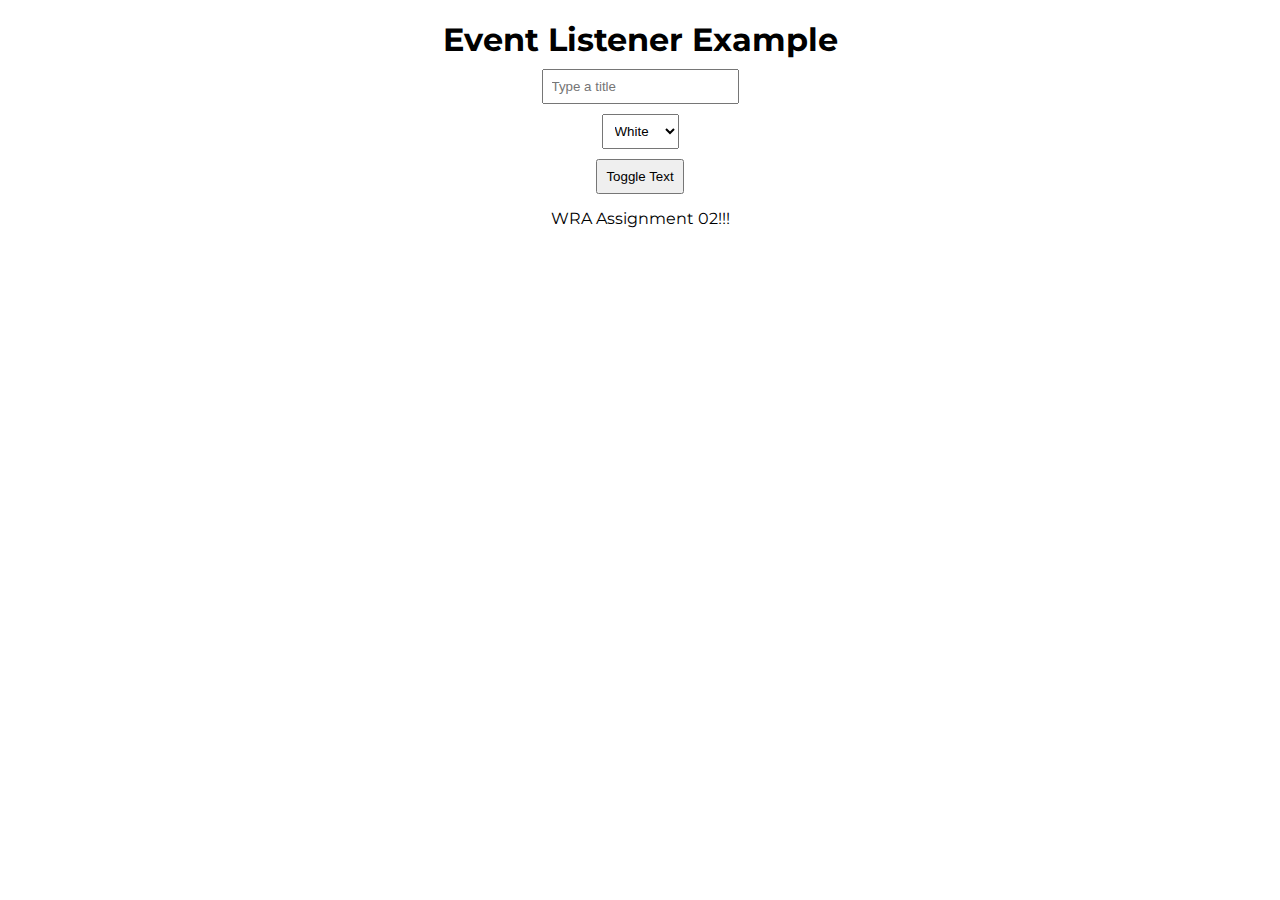
<file: JavaScriptEvents/index.html>
<!doctype html>

<html lang="en-US">
  <head>
    <title>WRA Assignment 02</title>

    <meta charset="utf-8" />
    <meta name="viewport" content="width=device-width, initial-scale=1.0" />
    <link rel="stylesheet" href="css/stylesheet.css" />
  </head>

  <body>
    <h1 id="title">Event Listener Example</h1>

    <input id="titleInput" type="text" placeholder="Type a title" />

    <select id="bgSelect">
      <option value="white">White</option>
      <option value="lightyellow">Yellow</option>
      <option value="lightblue">Blue</option>
      <option value="lightpink">Pink</option>
      <option value="lightgreen">Green</option>
      <option value="lightgray">Gray</option>
    </select>

    <button class="clickButton">Toggle Text</button>

    <p id="text">WRA Assignment 02!!!</p>

    <script src="js/script.js"></script>
  </body>
</html>
</file>
<file: JavaScriptEvents/css/stylesheet.css>
@import url("https://fonts.googleapis.com/css2?family=Montserrat:wght@400;600&display=swap");
*,
*::before,
*::after {
  box-sizing: border-box;
  margin: 0;
  padding: 0;
}

body {
  font-family: "Montserrat", Arial, sans-serif;
  padding: 20px;
  display: flex;
  flex-direction: column;
  align-items: center;
}

input,
select,
button {
  display: block;
  margin-top: 10px;
  padding: 8px;
}

#text {
  margin-top: 15px;
}
</file>
